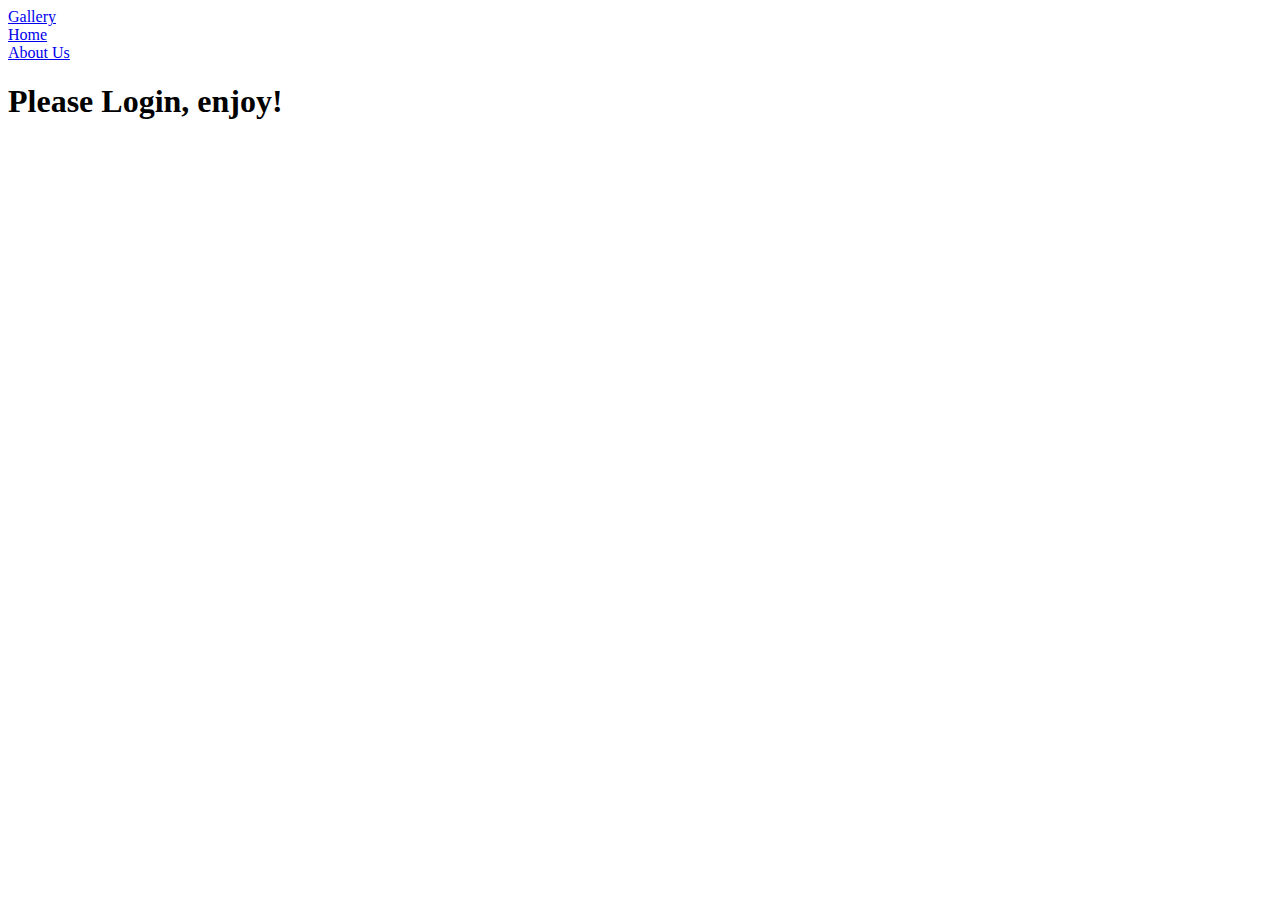
<file: Login.html>
<!DOCTYPE html>
<html>
<head>
<a href="Gallery.html">Gallery</a><br>
<a href="Home.html">Home</a><br>
<a href="About Us.html">About Us</a><br>
	<title>Login Page</title>
</head>
<body>
<h1>Please Login, enjoy!</h1>
</body>
</html>
</file>
